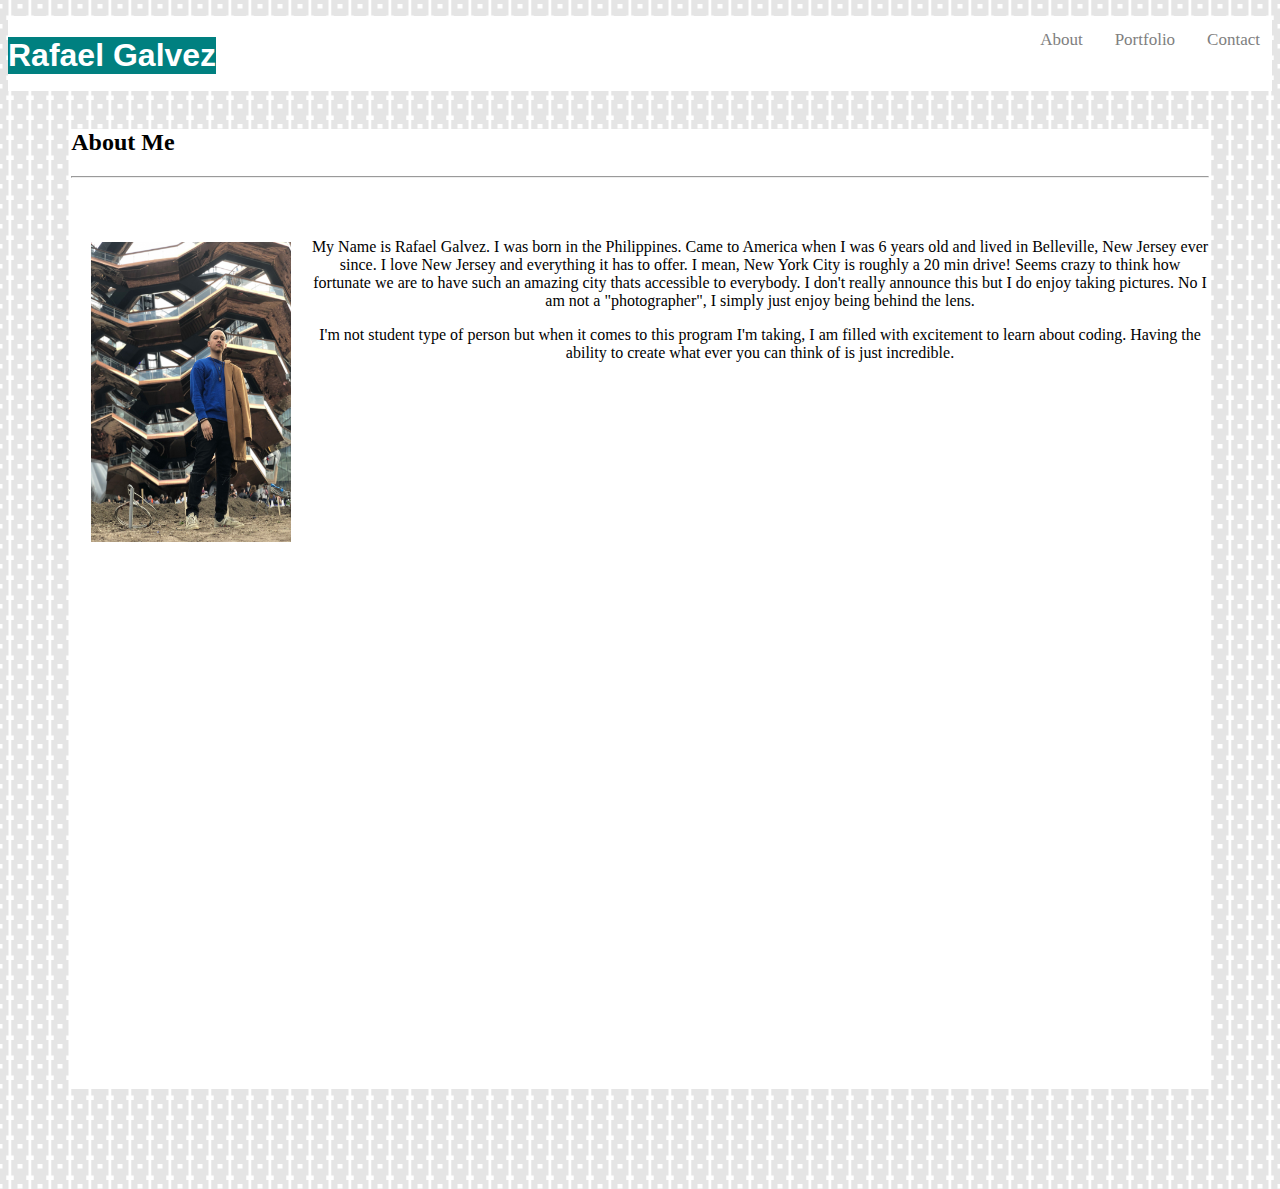
<file: index.html>
<!DOCTYPE html>
<html lang="en">

<head>
    <meta charset="UTF-8">
    <meta name="viewport" content="width=device-width, initial-scale=1.0">
    <meta http-equiv="X-UA-Compatible" content="ie=edge">
    <title>Basic Portfolio</title>
    <link rel="stylesheet" type="text/css" href="./assets/css/style.css">
</head>
<header>
<div class="navbackground">
    <div class= "namebackground">
        <strong> <h1>Rafael Galvez</h1> </strong>
        <div class="navbar">
        <ul>
            <li class="about"><a href="index.html">About</a></li>
            <li class="portfolio"><a href="porftfolio.html">Portfolio</a></li>
            <li class="contact"><a href="contact.html">Contact</a></li>
        </div>
</div>
</div>
</ul>
</header>
<br>

<body background="assets/images/lines.png">
    <div class="box"> <strong>
            <h2>About Me</h2>
        </strong>
        <hr>
        <br>
        <br>
        <img src="assets/images/raf.jpg" alt="Rafael's picture" width=200px height=300px>

        <div class="summary">
            <p>My Name is Rafael Galvez. I was born in the Philippines. Came to America when I was 6 years old and
                lived
                in
                Belleville, New Jersey ever since.
                I love New Jersey and everything it has to offer. I mean, New York City is roughly a 20 min drive!
                Seems
                crazy to think how fortunate we are to have
                such an amazing city thats accessible to everybody. I don't really announce this but I do enjoy
                taking
                pictures. No I am not a "photographer",
                I simply just enjoy being behind the lens.
                <br>
                <p>I'm not student type of person but when it comes to this program I'm taking, I am filled with
                    excitement
                    to learn about coding. Having the ability
                    to create what ever you can think of is just incredible.
                </p>
        </div>
    </div>
    </div>
</body>


</html>
</file>
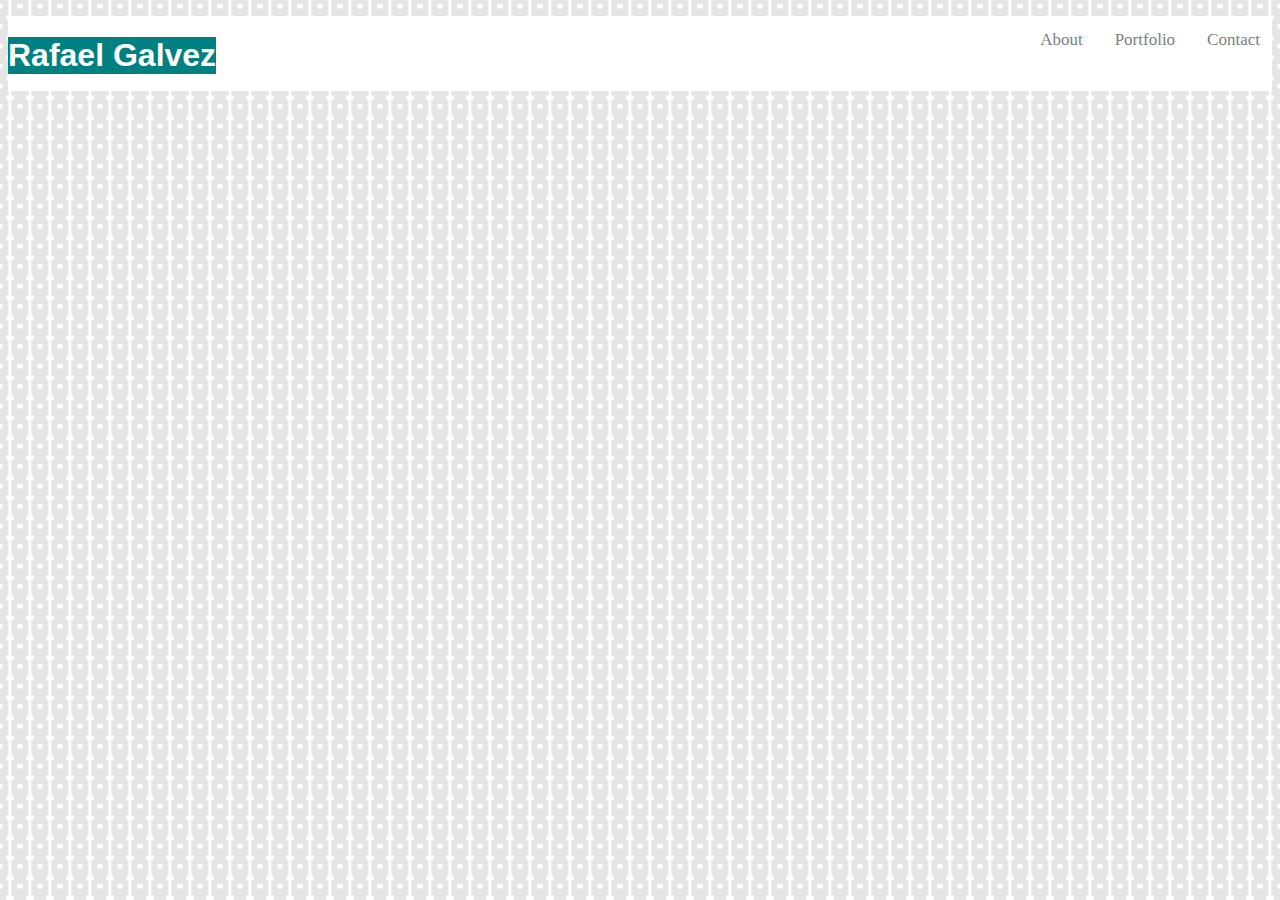
<file: contact.html>
<!DOCTYPE html>
<html lang="en">

<head>
    <meta charset="UTF-8">
    <meta name="viewport" content="width=device-width, initial-scale=1.0">
    <meta http-equiv="X-UA-Compatible" content="ie=edge">
    <title>YERRRR</title>
    <link rel="stylesheet" type="text/css" href="./assets/css/style.css">
</head>
<header>
    <div class="navbackground">
        <strong>
            <div class="namebackground">
                <h1>Rafael Galvez</h1>
        </strong>
        <div class="navbar">
            <ul>
                <li class="about"><a href="index.html">About</a></li>
                <li class="portfolio"><a href="porftfolio.html">Portfolio</a></li>
                <li class="contact"><a href="contact.html">Contact</a></li>
        </div>
    </div>
    </div>
    </ul>
</header>
<br>
<br>
<body background="assets/images/lines.png">
    
</body>
<div class="greenline">
    </div>
</html>
</file>
<file: assets/css/style.css>
.navbackground {
background-color: white;
width: 100%;
height: 75px;
}

  ul {
 list-style: none;
 background-color: white;
 text-align: right;
}


li {
  font-family:Georgia, 'Times New Roman', Times, serif;
  height: 40px;
}

.navbar li {

  display:inline-block;
  margin-right:-4px;
}

.navbar a {
  float: left;
  color: grey;
  text-align: center;
  padding: 14px 16px;
  text-decoration: none;
  font-size: 17px;
}


img {
  float: left;
  padding: 20px 20px;
}

.summary {
  text-align: center;
  font: 'Arial', 'Helvetica Neue', Helvetica, sans-serif;
}

.box {
  background-color: white;
  width: 90%;
  height: 960px;
  margin: auto;
  margin-bottom: 100px;
}

h1 {
  font-family: Arial, Helvetica, sans-serif;
  float: left;
  background-color:teal;
  color: white;

}

.namebackground {
  background-color: teal;
}

.greenline {
  padding:1px;
  
}
</file>
